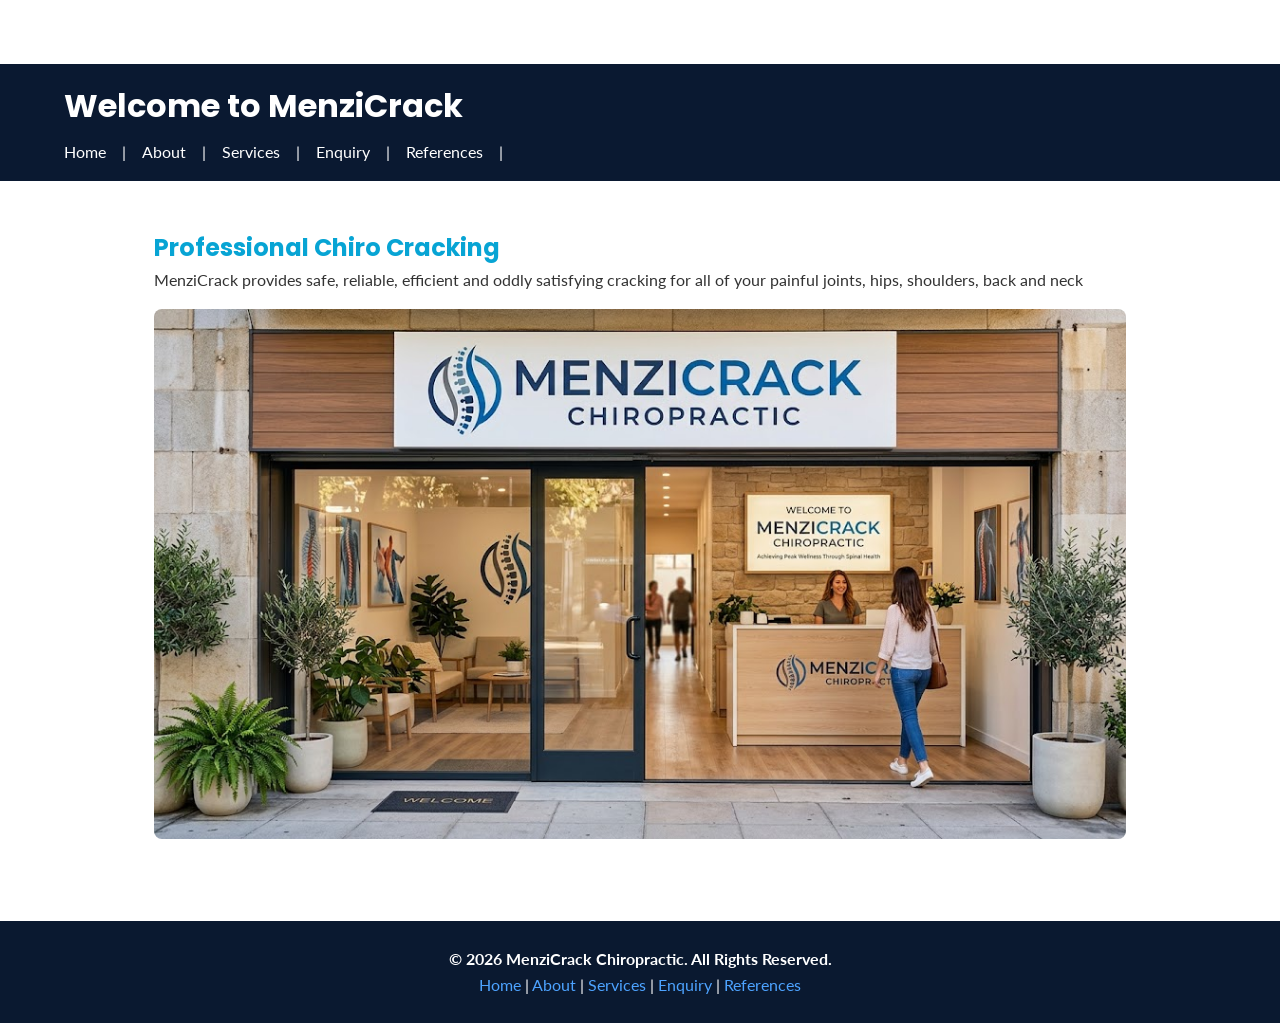
<file: index.html>
<!DOCTYPE html>
<html lang="en">
<head>
  <main>
  <meta charset="UTF-8">
  <meta name="viewport" content="width=device-width, initial-scale=1.0">
  <title>MenziCrack - Home</title>
  <link rel="stylesheet" href="style.css">
  <link href="https://fonts.googleapis.com/css2?family=Lato&family=Poppins:wght@600&display=swap" rel="stylesheet">
  </main>
</head>
<body>
<header>
  <h1>Welcome to MenziCrack</h1>
  <nav>
    <a href="index.html">Home</a>  |
    <a href="about.html">About</a>   |
    <a href="services.html">Services</a>  |
    <a href="enquiries.html">Enquiry</a>  |
    <a href="references.html">References</a> |
  </nav>
</header>
<main>
  <h2>Professional Chiro Cracking</h2>
  <p>MenziCrack provides safe, reliable, efficient and oddly satisfying cracking for all of your painful joints, hips, shoulders, back and neck</p>
<img src="images/welcome_to_menzicrack.jpg"  alt="A picture of a Chiropractic Clinic">
</main>
<footer style="background-color: #0a1930; color: white; text-align: center; padding: 25px; margin-top: 50px;">
  <p><strong>&copy; 2026 MenziCrack Chiropractic. All Rights Reserved.</strong></p>

  <p>
    <a href="index.html" style="color: #4da3ff; text-decoration: none;">Home</a> | 
    <a href="about.html" style="color: #4da3ff; text-decoration: none;">About</a> | 
    <a href="services.html" style="color: #4da3ff; text-decoration: none;">Services</a> | 
    <a href="enquiry.html" style="color: #4da3ff; text-decoration: none;">Enquiry</a> | 
    <a href="references.html" style="color: #4da3ff; text-decoration: none;">References</a>
  </p>
</footer>
</body>
</html>
</file>
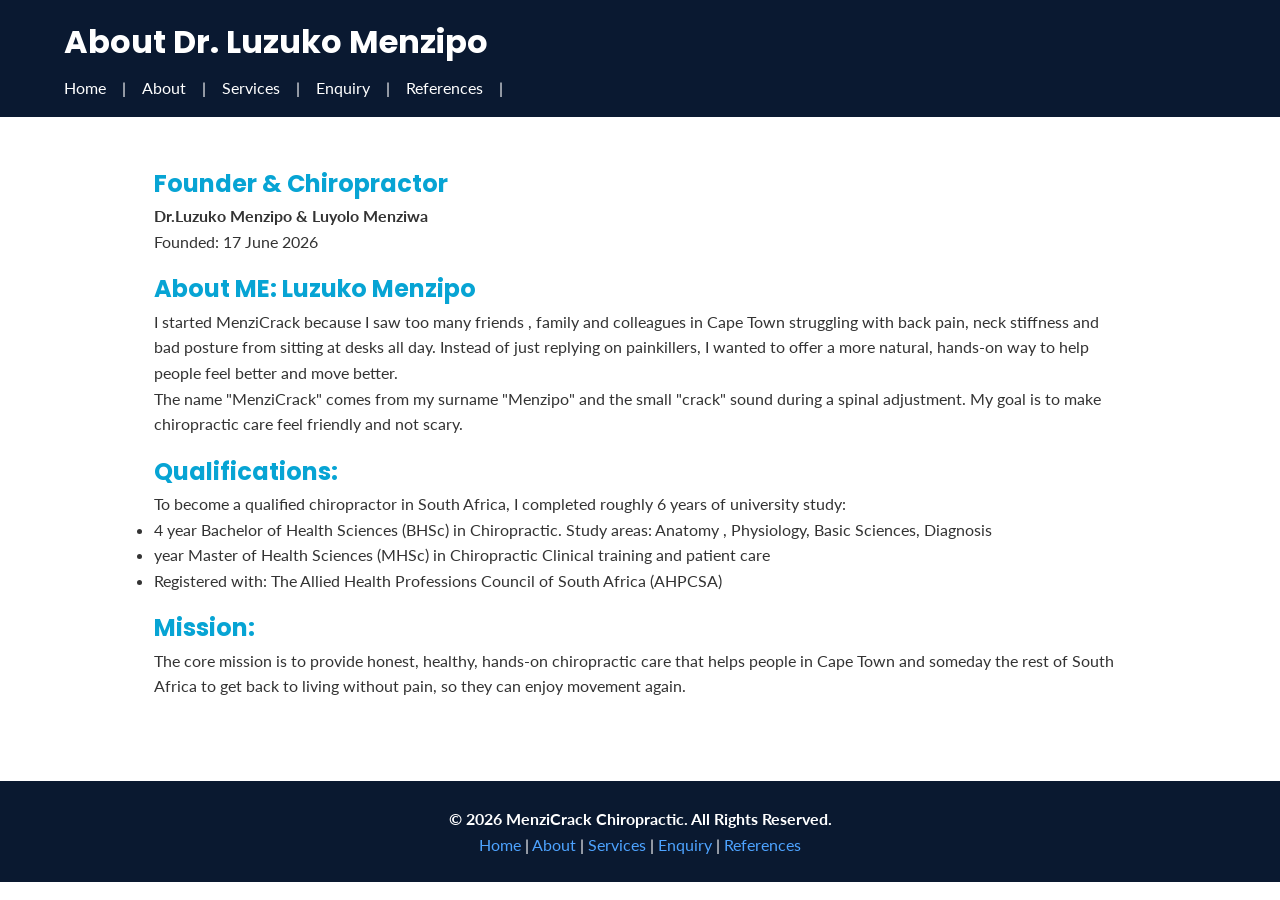
<file: about.html>
<!DOCTYPE html>
<html lang="en">
<head>
  <meta charset="UTF-8">
  <meta name="viewport" content="width=device-width, initial-scale=1.0">
<title>About DR.Luzuko Menzipo - MenziCrack Chiropractic</title>
<link rel="stylesheet" href="style.css">
<link href="https://fonts.googleapis.com/css2?family=Lato&family=Poppins:wght@600&display=swap" rel="stylesheet">
</head>
<body>
  <header>
   <h1>About Dr. Luzuko Menzipo</h1>
   <nav>
     <a href="index.html">Home</a> |
     <a href="about.html">About</a> |
     <a href="services.html">Services</a> |
     <a href="enquiries.html">Enquiry</a> |
     <a href="references.html">References</a> |
   </nav>
  </header>
<main>
<h2>Founder & Chiropractor</h2>
<p><strong>Dr.Luzuko Menzipo & Luyolo Menziwa</strong><br>
Founded: 17 June 2026<br></p>

<h2>About ME: Luzuko Menzipo</h2>
<p>I started MenziCrack because I saw too many friends , family and colleagues in Cape Town struggling with back pain, neck stiffness and bad posture from sitting at desks all day. Instead of just replying on painkillers, I wanted to offer a more natural, hands-on way to help people feel better and move better. </p>
<p>The name "MenziCrack" comes from my surname "Menzipo" and the small "crack" sound during a spinal adjustment. My goal is to make chiropractic care feel friendly and not scary.</p>

<h2>Qualifications:</h2>
<p>To become a qualified chiropractor in South Africa, I completed roughly 6 years of university study:<br>
<ul>
<li>4 year Bachelor of Health Sciences (BHSc) in Chiropractic. Study areas: Anatomy , Physiology, Basic Sciences, Diagnosis</li>
<li> year Master of Health Sciences (MHSc) in Chiropractic Clinical training and patient care</li>
<li>Registered with:  The Allied Health Professions Council of South Africa (AHPCSA)</li>
</ul>

<h2>Mission:</h2>
<p>The core mission is to provide honest, healthy, hands-on chiropractic care that helps people in Cape Town and someday the rest of South Africa to get back to living without pain, so they can enjoy movement again.</p>
</main>
<footer style="background-color: #0a1930; color: white; text-align: center; padding: 25px; margin-top: 50px;">
  <p><strong>&copy; 2026 MenziCrack Chiropractic. All Rights Reserved.</strong></p>

  <p>
    <a href="index.html" style="color: #4da3ff; text-decoration: none;">Home</a> | 
    <a href="about.html" style="color: #4da3ff; text-decoration: none;">About</a> | 
    <a href="services.html" style="color: #4da3ff; text-decoration: none;">Services</a> | 
    <a href="enquiry.html" style="color: #4da3ff; text-decoration: none;">Enquiry</a> | 
    <a href="references.html" style="color: #4da3ff; text-decoration: none;">References</a>
  </p>
</footer>
</body>
</html>
</file>
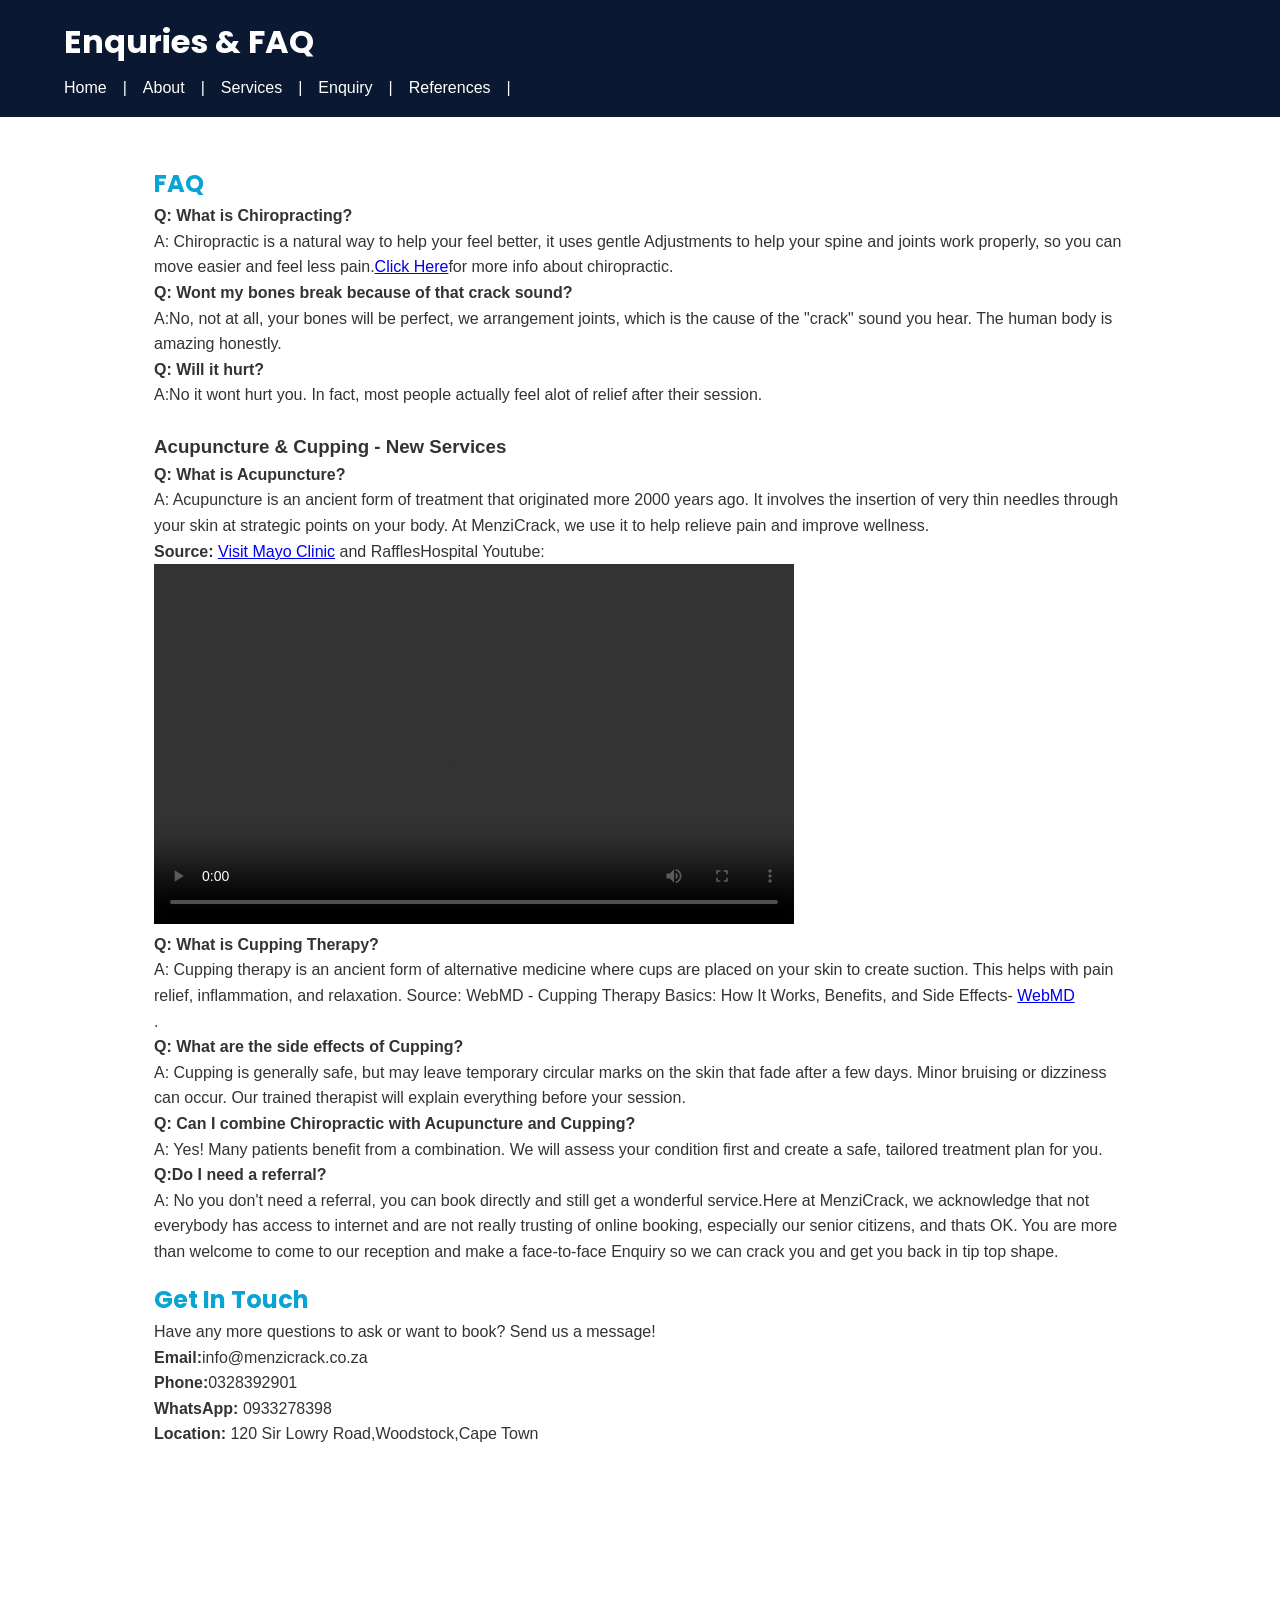
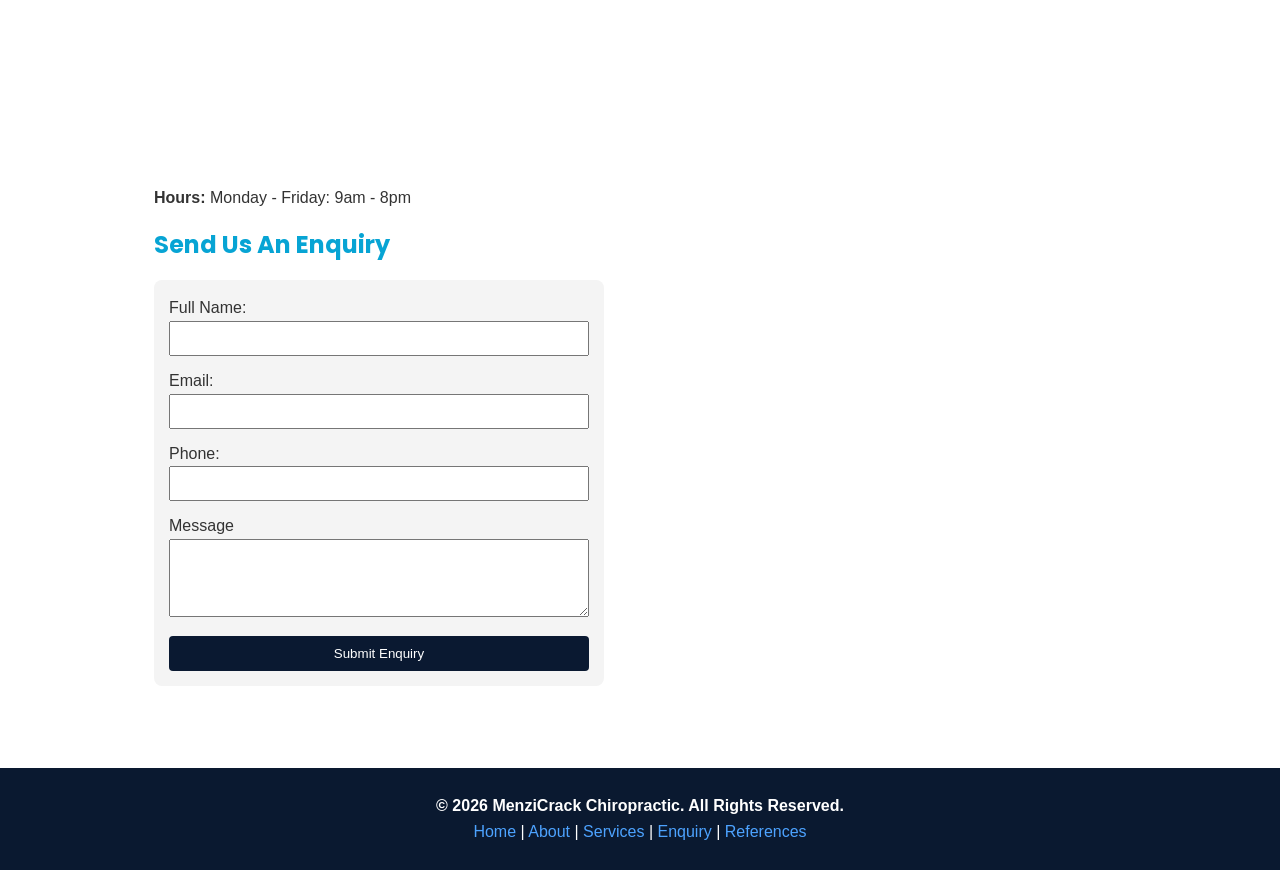
<file: enquiries.html>
<!DOCTYPE html>
<html lang="en">
<head>
  <meta charset="UTF-8">
  <meta name="viewport" content="width=device-width, initial-scale=1.0">
<title>Enquries</title>
<link rel="stylesheet" href="style.css">
<link href="https://fonts.googleapis.com/css2?family=Poppins:wght@600&display=swap" rel="stylesheet">
</head>
<body>
<header>
<h1>Enquries & FAQ</h1>
 <nav>
    <a href="index.html">Home</a> |
    <a href="about.html">About</a> |
    <a href="services.html">Services</a> |
    <a href="enquiries.html">Enquiry</a> |
    <a href="references.html">References</a> |
 </nav>
</header>
<main>
<h2>FAQ</h2>
<p><strong>Q: What is Chiropracting?</strong></p>
<P>A: Chiropractic is a natural way to help your feel better, it uses gentle Adjustments to help your spine and joints work properly, so you can move easier and feel less pain.<a href="https://www.betterhealth.vic.gov.au/health/conditionsandtreatments/chiropractic#what-is-chiropractic" target="_blank"class="definition_link">Click Here</a>for more info about chiropractic. </P>

<p><strong>Q: Wont my bones break because of that crack sound?</strong></p>
<p>A:No, not at all, your bones will be perfect, we arrangement joints, which is the cause of the "crack" sound you hear. The human body is amazing honestly.</p>

<p><strong>Q: Will it hurt?</strong></p>
<p>A:No it wont hurt you. In fact, most people actually feel alot of relief after their session.</p>

<h3 style="margin-top: 1.5rem;">Acupuncture & Cupping - New Services</h3>

<p><strong>Q: What is Acupuncture?</strong></p>
<p>A: Acupuncture is an ancient form of treatment that originated more 2000 years ago. It involves the insertion of very 
  thin needles through your skin at strategic points on your body. At MenziCrack, we use it to help relieve pain and improve wellness. </p>
<p><strong>Source:</strong> <a href="https://www.mayoclinic.org/tests-procedures/acupuncture/about/pac-20392763"> Visit Mayo Clinic</a> and RafflesHospital Youtube: <video width="640" height="360" controls>
  <source src=https://youtu.be/_MYGiluNgsI?si=2CpnT7_lt-nPLfqj" " type="video">
  Your browser does not support the video tag.
</video>  
</p>

<p><strong>Q: What is Cupping Therapy?</strong></p>
<p>A: Cupping therapy is an ancient form of alternative medicine where cups are placed on your skin to create suction. This helps with pain relief, inflammation, and relaxation. Source: WebMD - Cupping Therapy Basics: How It Works, Benefits, and Side Effects- <a href="https://www.webmd.com/balance/cupping-therapy">WebMD</a></p>.

<p><strong>Q: What are the side effects of Cupping?</strong></p>
<p>A: Cupping is generally safe, but may leave temporary circular marks on the skin that fade after a few days. Minor bruising or dizziness can occur. Our trained therapist will explain everything before your session.</p>

<p><strong>Q: Can I combine Chiropractic with Acupuncture and Cupping?</strong></p>
<p>A: Yes! Many patients benefit from a combination. We will assess your condition first and create a safe, tailored treatment plan for you.</p>

<p><strong>Q:Do I need a referral?</strong></p>
<p>A: No you don't need a referral, you can book directly and still get a wonderful service.Here at MenziCrack, we acknowledge that not everybody has access to internet and are not really trusting of online booking, especially our senior citizens,
  and thats OK. You are more than welcome to come to our reception and make a face-to-face Enquiry so we can crack you and get you back in tip top shape.</p>



<h2>Get In Touch</h2>
<p>Have any more questions to ask or want to book? Send us a message!</p>
<p><strong>Email:</strong>info@menzicrack.co.za</p>
<p><strong>Phone:</strong>0328392901</p>
<p><strong>WhatsApp:</strong> 0933278398</p>
<p><strong>Location:</strong> 120 Sir Lowry Road,Woodstock,Cape Town</p>
<div class="map-container" style="margin: 15px 0;">
  <iframe 
    src="https://www.google.com/maps/place/B202+Buchanan+Square/@-33.9279418,18.4271343,15z/data=!4m6!3m5!1s0x1dcc5d2af3346ecf:0xa942b54d2a9747dc!8m2!3d-33.9279427!4d18.437434!16s%2Fg%2F11nnmd9zwg?authuser=0&entry=ttu&g_ep=EgoyMDI2MDkxNC4wIKXMDSoASAFQAw%3D%3D "
    width="100%" 
    height="300" 
    style="border:0; border-radius: 10px;" 
    allowfullscreen="" 
    loading="lazy">
  </iframe>
</div>
<p><strong>Hours:</strong> Monday - Friday: 9am - 8pm</p>

<h2>Send Us An Enquiry</h2>
<form style="display: flex; flex-direction: column; gap:12px; max-width:450px; margin-top: 1rem; background: #f4f4f4; padding: 15px; border-radius:8px;">
  <label>Full Name: <input type="text" name="name" required style="width: 100%; padding:8px;"></label>
  <label>Email: <input type="email" name="email" required style="width:100%; padding:8px;"></label>
  <label>Phone: <input type="tel" name="phone" style="width:100%; padding:8px;"></label>
  <label>Message <textarea name="message" rows="4" required style="width:100%; padding:8px;"></textarea></label>
  <button type="submit" style="background:#0a1931; color: white; padding:10px; border:none; border-radius:4px; cursor:pointer;">Submit Enquiry</button>
</form>
</main>
<footer style="background-color: #0a1930; color: white; text-align: center; padding: 25px; margin-top: 50px;">
  <p><strong>&copy; 2026 MenziCrack Chiropractic. All Rights Reserved.</strong></p>

  <p>
    <a href="index.html" style="color: #4da3ff; text-decoration: none;">Home</a> | 
    <a href="about.html" style="color: #4da3ff; text-decoration: none;">About</a> | 
    <a href="services.html" style="color: #4da3ff; text-decoration: none;">Services</a> | 
    <a href="enquiries.html" style="color: #4da3ff; text-decoration: none;">Enquiry</a> | 
    <a href="references.html" style="color: #4da3ff; text-decoration: none;">References</a>
  </p>
</footer>
</body>
</html>
</file>
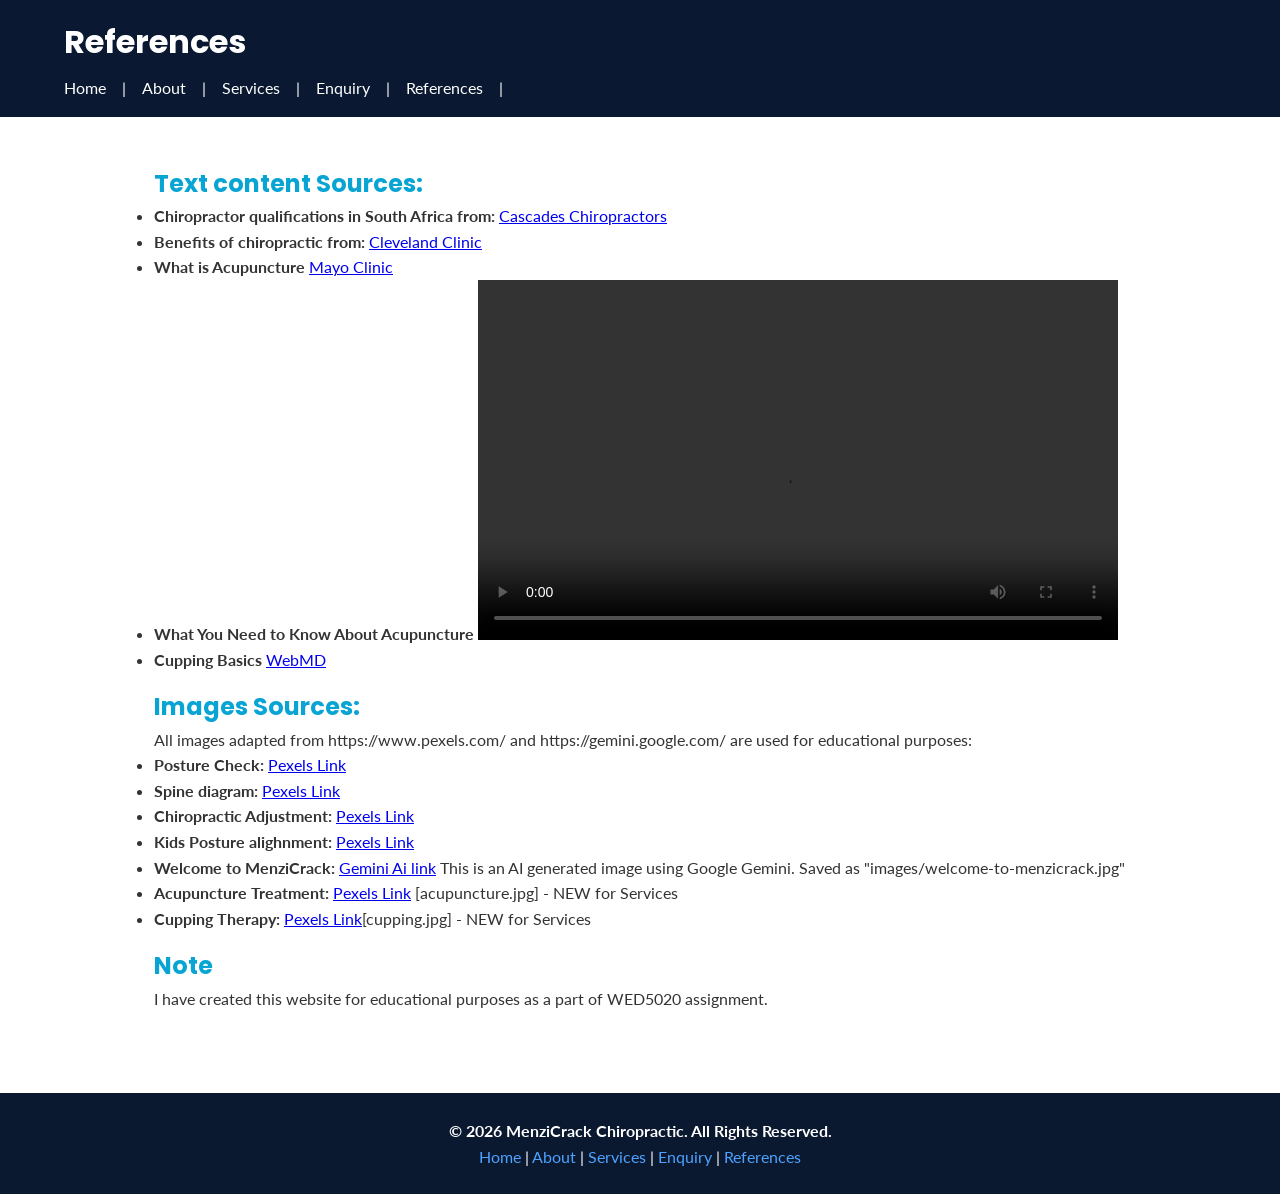
<file: references.html>
<!DOCTYPE html>
<html lang="en">
<head>
  <meta charset="UTF-8">
  <meta name="viewport" content="width=device-width, initial-scale=1.0">
  <title>References for MenziCrack Chiropractic</title>
  <link rel="stylesheet" href="style.css">
  <link href="https://fonts.googleapis.com/css2?family=Lato&family=Poppins:wght@600display=swap" rel="stylesheet">
</head>
<body>
<header>
  <h1>References</h1>

  <nav>
    <a href="index.html">Home</a> |
    <a href="about.html">About</a> |
    <a href="services.html">Services</a> |
    <a href="enquiries.html">Enquiry</a> |
    <a href="references.html">References</a> |
  </nav>
</header>
<main>
<h2>Text content Sources:</h2>
<ul>
<li><strong>Chiropractor qualifications in South Africa from:</strong>
<a href="https://www.cascadeschiropractors.co.za/how-long-does-it-take-to-become-a-chiropractor-in-south-africa/" target="_blank">Cascades Chiropractors</a>
</li>
<li><strong>Benefits of chiropractic from:</strong>
<a href="https://my.clevelandclinic.org/health/treatments/21033-chiropractic-adjustment" target="_blank">Cleveland Clinic</a>
</li>
<li><strong>What is Acupuncture</strong>
<a href=" https://www.mayoclinic.org/tests-procedures/acupuncture/about/pac-20392763" target="_blank">Mayo Clinic</a>
</li>
<li><strong>What You Need to Know About Acupuncture</strong>
 <video width="640" height="360" controls>
  <source src=https://youtu.be/_MYGiluNgsI?si=2CpnT7_lt-nPLfqj" " type="video">
  Your browser does not support the video tag.
</video>                   
</li>
<li><strong>Cupping Basics</strong>
<a href="https://www.webmd.com/balance/cupping-therapy">WebMD</a>


</li>
</ul>

<h2>Images Sources: </h2>
<p>All images adapted from https://www.pexels.com/ and https://gemini.google.com/ are used for educational purposes:</p>
<ul>
<li><strong>Posture Check:</strong>
<a href="https://www.pexels.com/photo/crop-faceless-chiropractor-checking-up-back-of-female-patient-4506076/" target="_blank">Pexels Link</a>
</li>

<li><strong>Spine diagram:</strong>
 <a href="https://www.pexels.com/photo/medical-images-of-the-backbone-5723877/" target="_black">Pexels Link</a>
</li>

<li><strong>Chiropractic Adjustment:</strong>
 <a href="https://www.pexels.com/photo/therapist-performing-shoulder-adjustment-in-clinic-30423030/" target="_blank">Pexels Link</a>
</li>
<li><strong>Kids Posture alighnment:</strong>
 <a href="https://www.pexels.com/photo/professional-massage-therapy-session-in-action-37719530/ " target="_blank">Pexels Link</a>
</li>

<li><strong>Welcome to MenziCrack:</strong>
 <a href="https://gemini.google.com/b4650b63-773b-4a31-bc2c-93b63282a4b2" target="_blank">Gemini Ai link</a>
    This is an AI generated image using Google Gemini. Saved as "images/welcome-to-menzicrack.jpg" 
 </li>
 <li><strong>Acupuncture Treatment:</strong>
 <a href="https://www.pexels.com/photo/a-person-in-white-top-wearing-colorful-bracelet-8313172/ " target="_blank">Pexels Link</a> [acupuncture.jpg] - NEW for Services
</li>
<li><strong>Cupping Therapy:</strong>
<a href=" https://www.pexels.com/photo/cupping-therapy-and-massage-8312867/" target="_blank">Pexels Link</a>[cupping.jpg] - NEW for Services
</li>

</ul>


<h2>Note</h2>
<p>I have created this website for educational purposes as a part of WED5020 assignment. 
</p>
</main>
<footer style="background-color: #0a1930; color: white; text-align: center; padding: 25px; margin-top: 50px;">
  <p><strong>&copy; 2026 MenziCrack Chiropractic. All Rights Reserved.</strong></p>

  <p>
    <a href="index.html" style="color: #4da3ff; text-decoration: none;">Home</a> | 
    <a href="about.html" style="color: #4da3ff; text-decoration: none;">About</a> | 
    <a href="services.html" style="color: #4da3ff; text-decoration: none;">Services</a> | 
    <a href="enquiry.html" style="color: #4da3ff; text-decoration: none;">Enquiry</a> | 
    <a href="references.html" style="color: #4da3ff; text-decoration: none;">References</a>
  </p>
</footer>
</body>
</html>
</file>
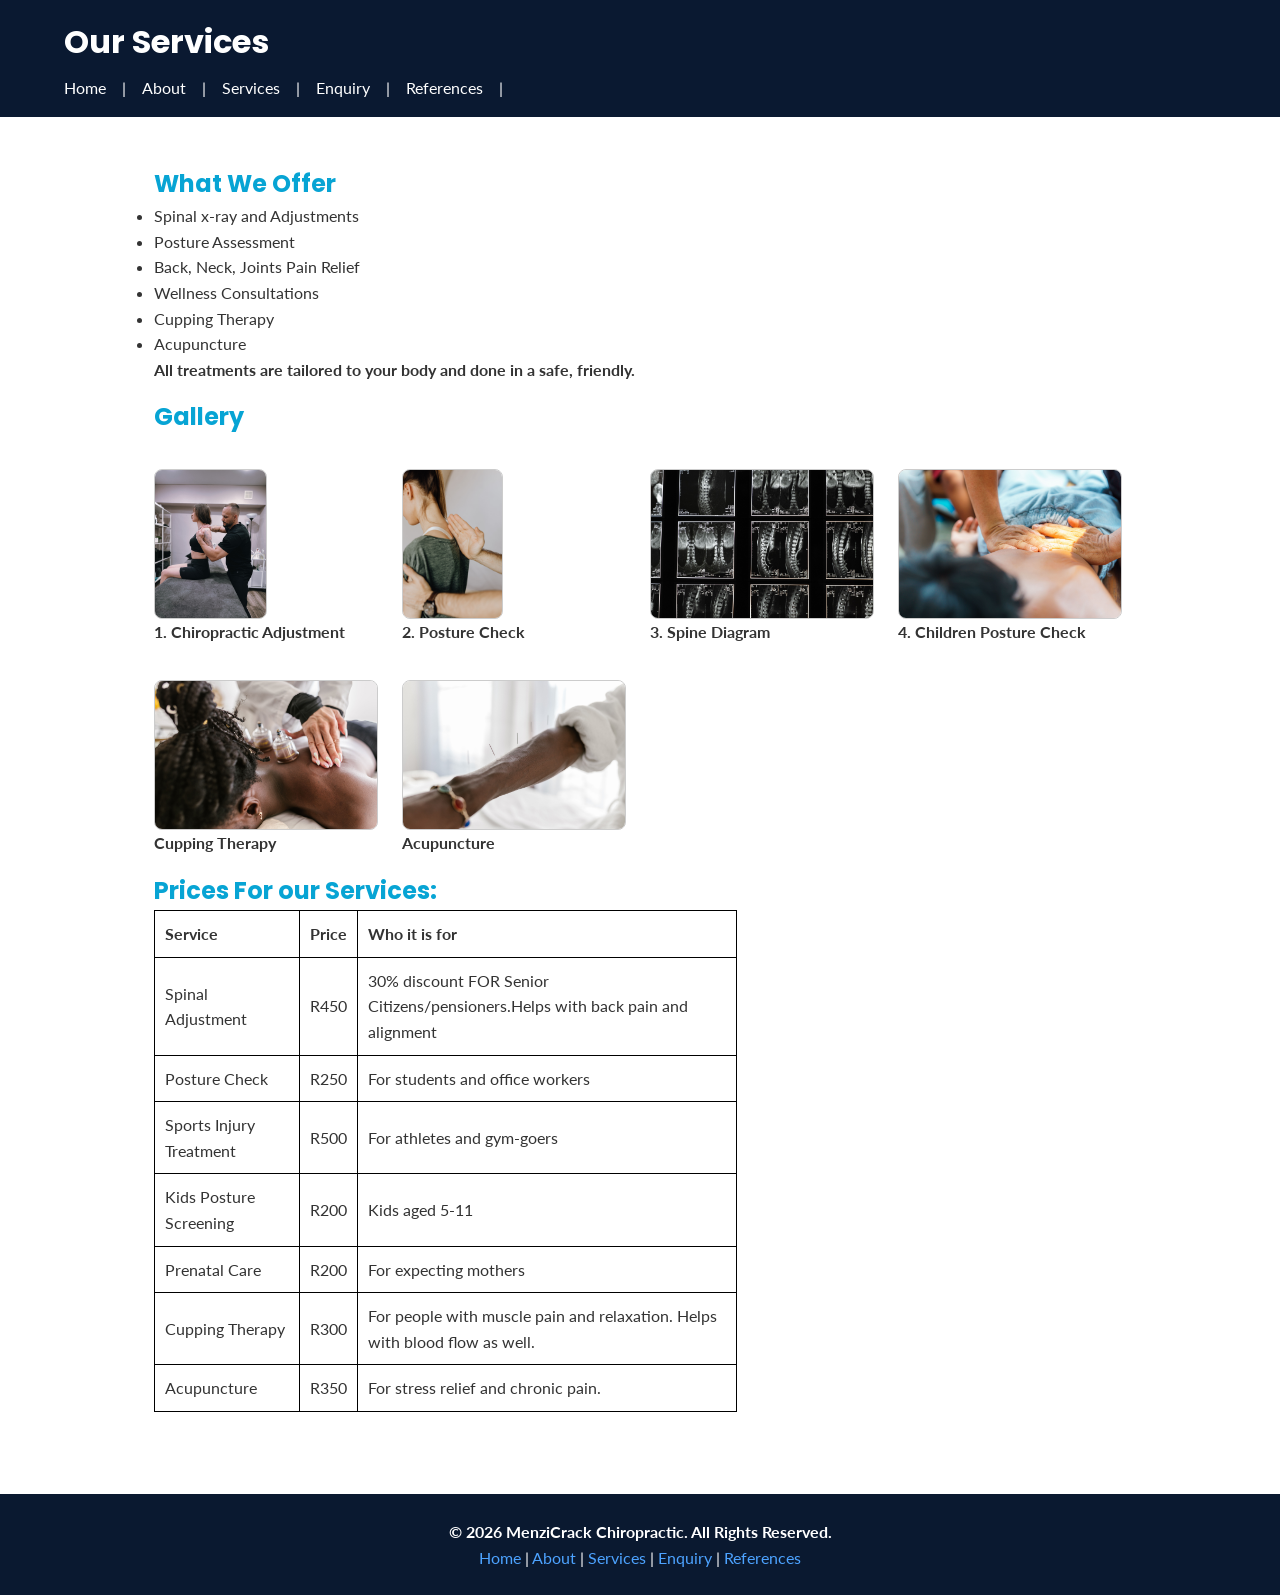
<file: services.html>
<!DOCTYPE html>
<html lang="en">
<head>
  <meta charset="UTF-8">
  <meta name="viewport" content="width=device-width" initial-scale="1.0">
  <title>Our Services</title>
  <link rel="stylesheet" href="style.css">
  <link href="https://fonts.googleapis.com/css2?family=Lato&family=Poppins:wght@600&display=swap" rel="stylesheet">
</head>
<body>
<header>
  <h1>Our Services</h1>
  <nav>
    <a href="index.html">Home</a> |
    <a href="about.html">About</a> |
    <a href="services.html">Services</a> |
    <a href="enquiries.html">Enquiry</a> |
    <a href="references.html">References</a> |
  </nav>
</header>
<main>
<h2>What We Offer</h2>
<ul>
  <li>Spinal x-ray and Adjustments</li>
  <li>Posture Assessment</li>
  <li>Back, Neck, Joints Pain Relief</li>
  <li>Wellness Consultations</li>
  <li>Cupping Therapy</li>
  <li>Acupuncture</li>
</ul>
<p><strong>All treatments are tailored to your body and done in a safe, friendly.</strong></p>
<h2>Gallery</h2>
<div class="gallery">
  <div class="service-item">
    <img src="images/chiropractic_adjustment.jpg" alt="Chiropractic Adjustment">
    <p><strong>1. Chiropractic Adjustment</strong></p>
   </div>
   <div class="service-item">
     <img src="images/posture_check.jpg" alt="Posture Check">
     <p><strong>2. Posture Check</strong></p>
   </div>
   <div class="service-item">
     <img src="images/spine_diagram.jpg" alt="Spine Diagram">
     <p><strong>3. Spine Diagram</strong></p>
   </div>
   <div class="service-item">
     <img src="images/kids_posture_improvement.jpg" alt="Kids Posture">
     <p><strong>4. Children Posture Check</strong></p>
   </div>
 <div>
 <img src="images/cupping.jpg" alt="Cupping Therapy">
 <p><strong>Cupping Therapy</strong></p>
 </div>
 <div>
 <img src="images/acupuncture.jpg" alt="Acupuncture">
 <p><strong>Acupuncture</strong></p>
 </div>
</div>

 </div>
<h2>Prices For our Services:</h2>
<table border="1" celling="10" style="border-collapse: collapse; width: 60%;">
<tr>
  <th>Service</th>
  <th>Price</th>
  <th> Who it is for</th>
 </tr>
<tr>
 <td>Spinal Adjustment</td>
 <td>R450</td>
 <td>30% discount FOR Senior Citizens/pensioners.Helps with back pain and alignment</td>
</tr>
<tr>
<td>Posture Check</td>
<td>R250</td>
<td> For students and office workers</td>
</tr>
<tr>
 <td>Sports Injury Treatment</td>
 <td>R500</td>
 <td>For athletes and gym-goers</td>
</tr>
<tr>
  <td>Kids Posture Screening</td>
  <td>R200</td>
  <td>Kids aged 5-11</td>
</tr>
<tr>
  <td>Prenatal Care</td>
  <td>R200</td>
  <td>For expecting mothers</td>
 </tr>
 <tr>
  <td>Cupping Therapy</td>
  <td>R300</td>
  <td>For people with muscle pain and relaxation. Helps with blood flow as well.</td>
 </tr>
 <tr>
   <td>Acupuncture</td>
   <td>R350</td>
   <td>For stress relief and chronic pain.</td>
 </tr>

 </tr>
</table>
</main>
<footer style="background-color: #0a1930; color: white; text-align: center; padding: 25px; margin-top: 50px;">
  <p><strong>&copy; 2026 MenziCrack Chiropractic. All Rights Reserved.</strong></p>

  <p>
    <a href="index.html" style="color: #4da3ff; text-decoration: none;">Home</a> | 
    <a href="about.html" style="color: #4da3ff; text-decoration: none;">About</a> | 
    <a href="services.html" style="color: #4da3ff; text-decoration: none;">Services</a> | 
    <a href="enquiry.html" style="color: #4da3ff; text-decoration: none;">Enquiry</a> | 
    <a href="references.html" style="color: #4da3ff; text-decoration: none;">References</a>
  </p>
</footer>
</body>
</html>
</file>
<file: style.css>
* { margin: 0; padding: 0; box-sizing: border-box; }


body {
    font-family: 'Lato', sans-serif;
    line-height: 1.6;
    color: #333;
    background: #fff;
}

header {
    background: #0a1931;
    color: white;
    padding: 1rem 5%;
    display: flex;
    flex-direction: column;
    gap: 0.5rem;
}

header h1 { color: white; font-family: 'Poppins', sans-serif; }
nav { display: flex; gap: 1rem; flex-wrap: wrap; }
nav a { color: white; text-decoration: none; }
nav a:hover { color: #07a4d4; }


main { 
    max-width: 1100px;
    margin: 0 auto;
    padding: 2rem 5%;
}

h2 { color: #07a4d4; font-family: 'Poppins', sans-serif; margin-top: 1rem; }

img { max-width: 100%; height: auto; display: block; margin-top: 1rem; border-radius: 8px; }

.gallery { 
    display: grid;
    grid-template-columns: repeat(auto-fit, minmax(200px, 1fr));
    gap: 20px;
    margin-top: 1rem;
}

.gallery img { height: 150px; object-fit: cover; border: 1px solid #ccc; }

.map-container {
    width: 100%;
    max-width: 600px;
}
.map-container iframe {
    width: 100%;
    height: 300px;
}
table {
  width: 100%;
  border-collapse: collapse;
}
table th, table td {
  border: 1px solid #000;
  padding: 10px;
  text-align: left;
}

@media (max-width: 600px) {
  header { text-align: center; }
  nav { justify-content: center; }
  .map-container iframe { height: 200px; }
  body, main { padding: 15px !important; }
  table { font-size: 13px !important; }
  table th, table td { padding: 8px 5px !important; }
}
</file>
